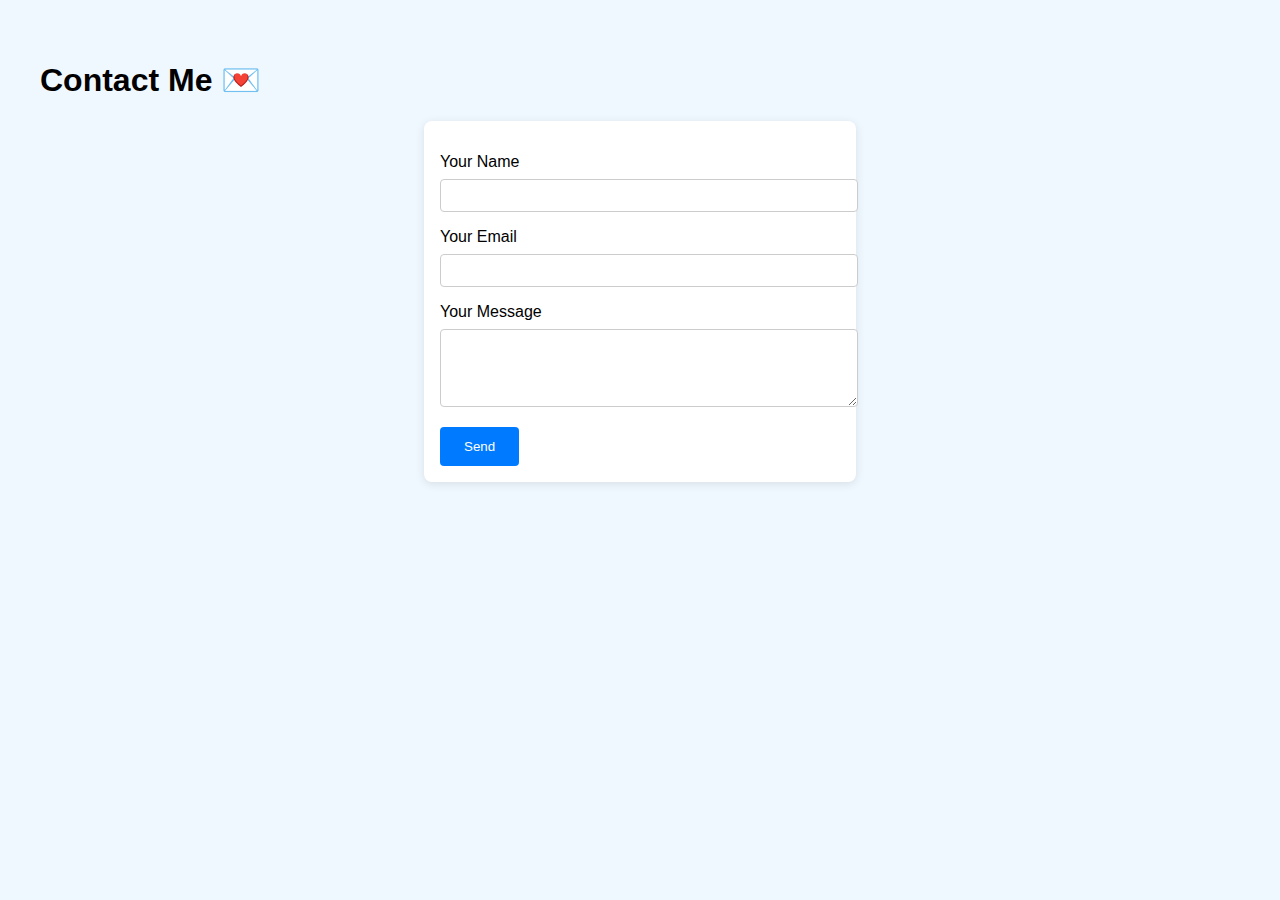
<file: static/index.html>
<!DOCTYPE html>
<html lang="en">
<head>
  <meta charset="UTF-8" />
  <meta name="viewport" content="width=device-width, initial-scale=1.0"/>
  <title>Simple Form</title>
  <style>
    body {
      font-family: sans-serif;
      padding: 2rem;
      background-color: #f0f8ff;
    }
    form {
      background: #fff;
      padding: 1rem;
      border-radius: 0.5rem;
      max-width: 400px;
      margin: auto;
      box-shadow: 0 2px 10px rgba(0,0,0,0.1);
    }
    label {
      display: block;
      margin-top: 1rem;
    }
    input, textarea {
      width: 100%;
      padding: 0.5rem;
      margin-top: 0.5rem;
      border-radius: 0.25rem;
      border: 1px solid #ccc;
    }
    button {
      margin-top: 1rem;
      padding: 0.75rem 1.5rem;
      background-color: #007bff;
      color: white;
      border: none;
      border-radius: 0.25rem;
      cursor: pointer;
    }
    button:hover {
      background-color: #0056b3;
    }
  </style>
</head>
<body>

  <h1>Contact Me 💌</h1>

  <form action="thankyou.html" method="GET">
    <label for="name">Your Name</label>
    <input type="text" id="name" name="name" required />

    <label for="email">Your Email</label>
    <input type="email" id="email" name="email" required />

    <label for="message">Your Message</label>
    <textarea id="message" name="message" rows="4" required></textarea>

    <button type="submit">Send</button>
  </form>

</body>
</html>
</file>
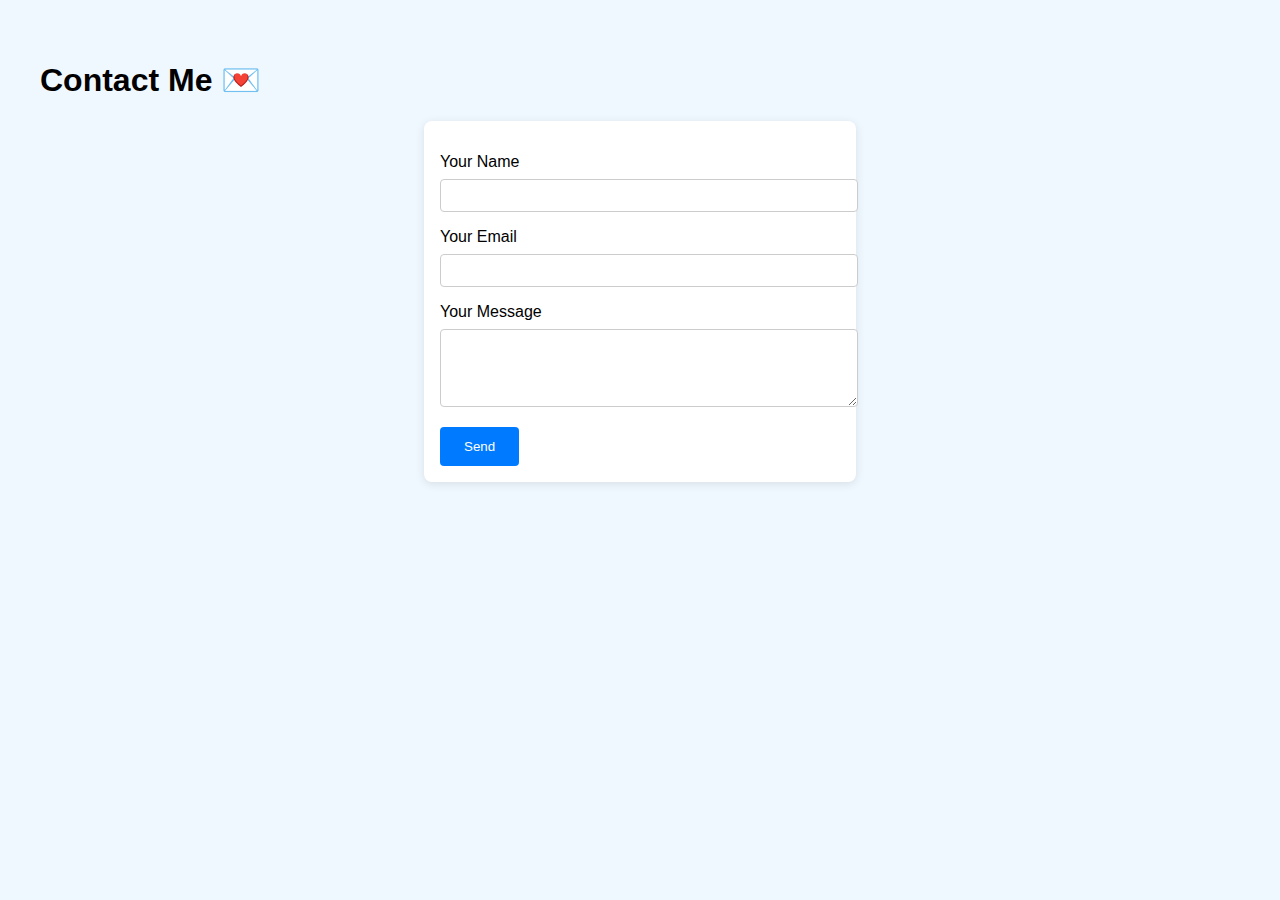
<file: www/index.html>
<!DOCTYPE html>
<html lang="en">
<head>
  <meta charset="UTF-8" />
  <meta name="viewport" content="width=device-width, initial-scale=1.0"/>
  <title>Simple Form</title>
  <link rel="stylesheet" href="style.css">
</head>
<body>

  <h1>Contact Me 💌</h1>

  <form action="thankyou.html" method="GET">
    <label for="name">Your Name</label>
    <input type="text" id="name" name="name" required />

    <label for="email">Your Email</label>
    <input type="email" id="email" name="email" required />

    <label for="message">Your Message</label>
    <textarea id="message" name="message" rows="4" required></textarea>

    <button type="submit">Send</button>
  </form>

</body>
</html>
</file>
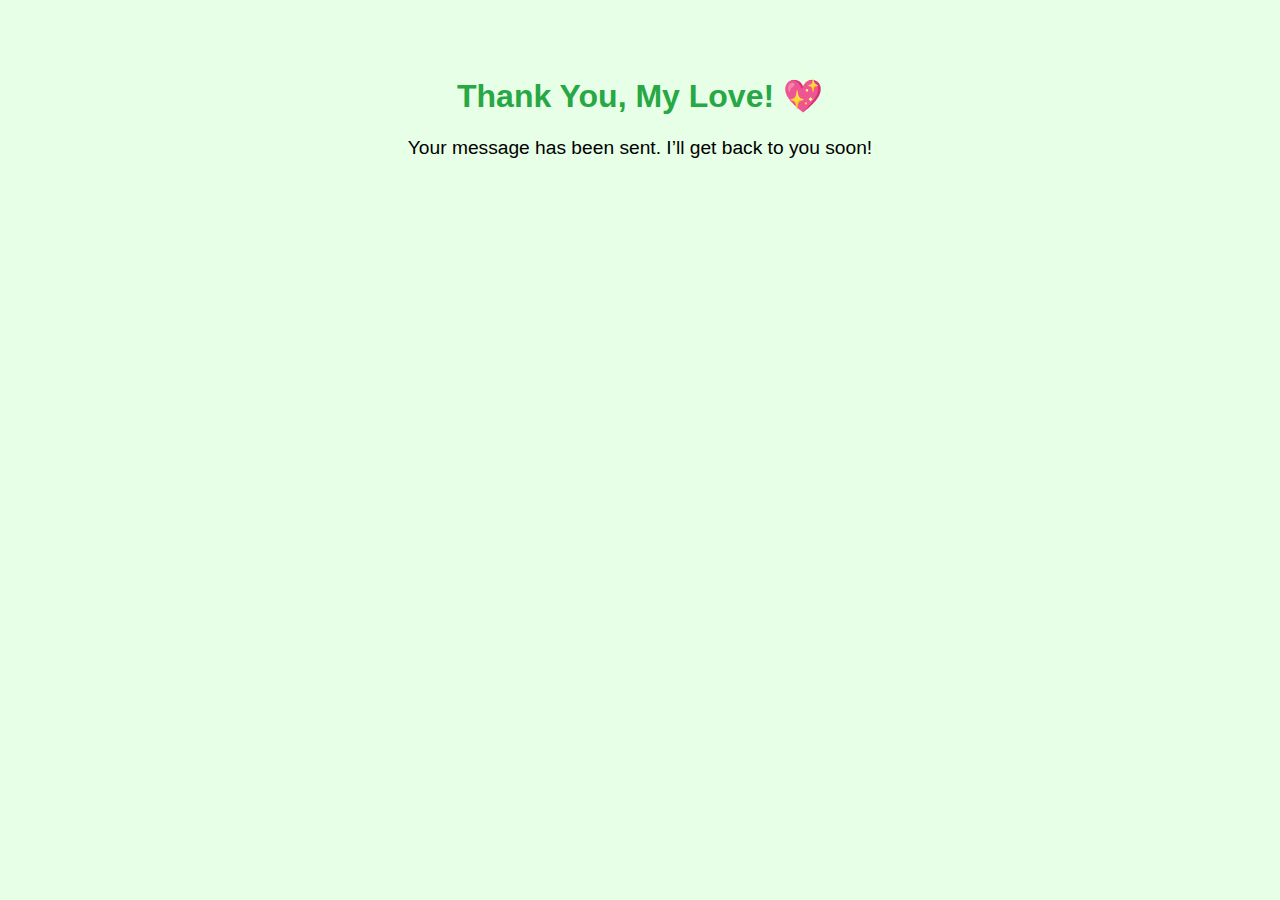
<file: static/thankyou.html>
<!DOCTYPE html>
<html lang="en">
<head>
  <meta charset="UTF-8" />
  <meta name="viewport" content="width=device-width, initial-scale=1.0"/>
  <title>Thank You</title>
  <style>
    body {
      font-family: sans-serif;
      text-align: center;
      padding: 3rem;
      background-color: #e6ffe6;
    }
    h1 {
      font-size: 2rem;
      color: #28a745;
    }
    p {
      font-size: 1.2rem;
      margin-top: 1rem;
    }
  </style>
</head>
<body>

  <h1>Thank You, My Love! 💖</h1>
  <p>Your message has been sent. I’ll get back to you soon!</p>

</body>
</html>
</file>
<file: www/style.css>
body {
	font-family: sans-serif;
	padding: 2rem;
	background-color: #f0f8ff;
}
form {
	background: #fff;
	padding: 1rem;
	border-radius: 0.5rem;
	max-width: 400px;
	margin: auto;
	box-shadow: 0 2px 10px rgba(0,0,0,0.1);
}
label {
	display: block;
	margin-top: 1rem;
}
input, textarea {
	width: 100%;
	padding: 0.5rem;
	margin-top: 0.5rem;
	border-radius: 0.25rem;
	border: 1px solid #ccc;
}
button {
	margin-top: 1rem;
	padding: 0.75rem 1.5rem;
	background-color: #007bff;
	color: white;
	border: none;
	border-radius: 0.25rem;
	cursor: pointer;
}
button:hover {
	background-color: #0056b3;
}
</file>
